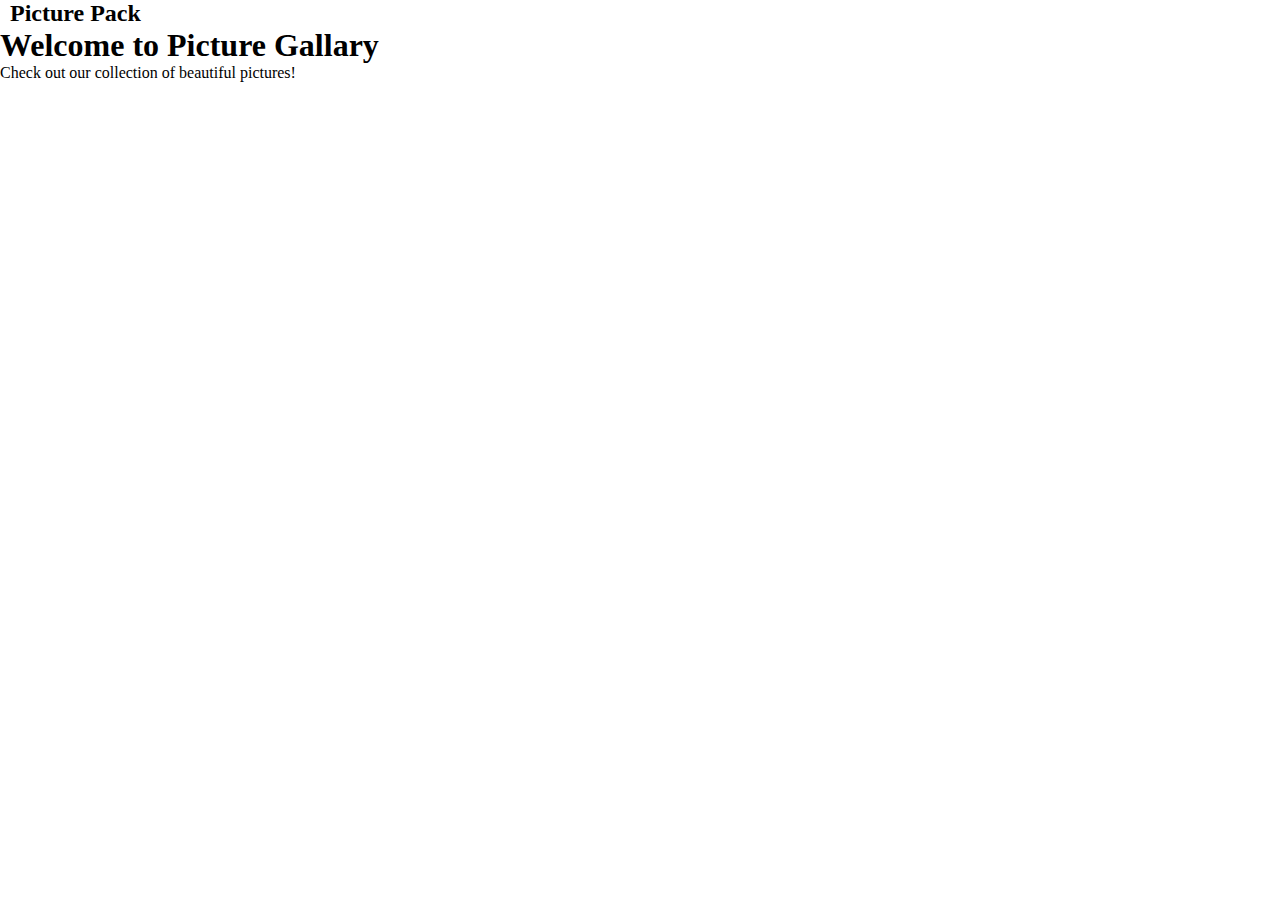
<file: index.html>
<!DOCTYPE html>
<html lang="en">
<head>
    <meta charset="UTF-8">
    <meta name="viewport" content="width=device-width, initial-scale=1.0">
    <title>Document</title>
    <style>
        *{
            margin: 0;
            padding: 0;
        }
        .logo{
            position: relative;
            top: o;
            left: 10px;
        }
            .nav .list{
                display: flex;
                justify-content: center;
                align-items: center;
                gap: 2rem;
                list-style: none;
                
                padding: 7px;
            }
            .nav .list li a {
                text-decoration: none;
            }
            .imageitem{
                margin:10px;
                border-radius: 10px;
                width:230px;
            }
            .imageitem:hover{
                animation:rotate-scale-up-vertical 1s linear both
            }
            @keyframes rotate-scale-up-vertical{
                0%{
                    transform: rotateY(0)
                }
                50%{
                    transform:rotateY(180deg)
                }100%{
                    transform:rotateY(360deg)
                }}
            
    </style>
    <link href="https://cdn.jsdelivr.net/npm/bootstrap@5.3.0/dist/css/bootstrap.min.css" 
    rel="stylesheet" integrity="sha384-9ndCyUaIbzAi2FUVXJi0CjmCapSmO7SnpJef0486qhLnuZ2cdeRhO02iuK6FUUVM" crossorigin="anonymous">
    <script src="https://cdn.jsdelivr.net/npm/bootstrap@5.3.0/dist/js/bootstrap.bundle.min.js" 
    integrity="sha384-geWF76RCwLtnZ8qwWowPQNguL3RmwHVBC9FhGdlKrxdiJJigb/j/68SIy3Te4Bkz" crossorigin="anonymous"></script>
</head>
<body>
    <nav class="nav">
        <h2 class="logo">Picture Pack</h2>
       
    </nav>
    <div class="container">
        <h1>Welcome to Picture Gallary</h1>
        Check out our collection of beautiful pictures!
        

    <div id="container"></div>
    </div>
    <script>
        //function btn(){
            var xhr = new XMLHttpRequest();
            xhr.onreadystatechange = function() {
                if (this.readyState == 4 && this.status == 200) {
                    const data = this.responseText;
                    const data_obj = JSON.parse(data);
                    const home = data_obj.filter(img => img.albumId === 1);
                    let url = "";
                    for (let i = 0; i < home.length; i++) {  // Use 'home' instead of 'data_obj'
                        url += "<img src=\"" + home[i].url + "\" class=\"imageitem\">";
                    }
                    document.getElementById("container").innerHTML = url;
                }
            };

            xhr.open("GET","https://jsonplaceholder.typicode.com/photos")
            xhr.send()
        //}
    </script>
</body>

</html>
</file>
